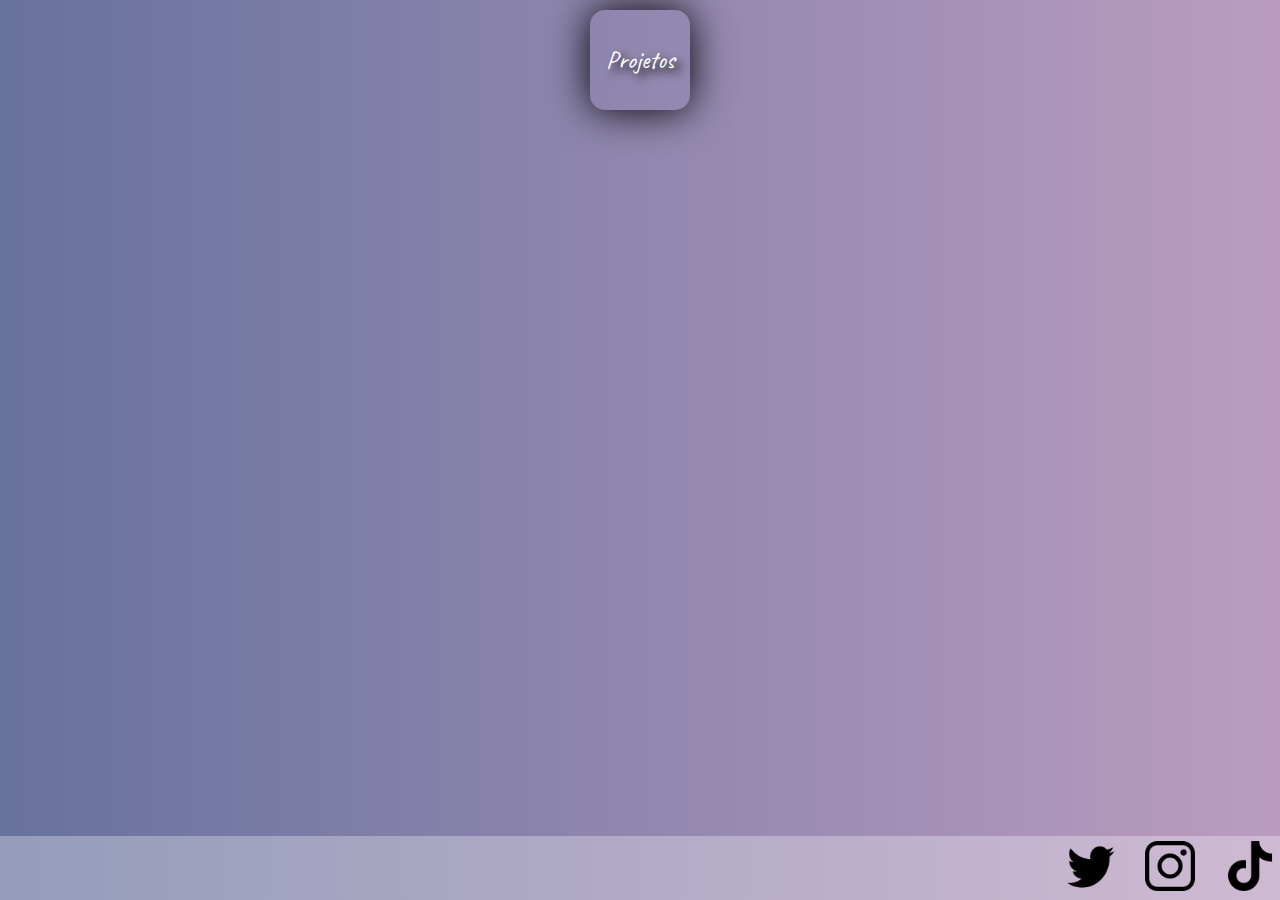
<file: index.html>
<!DOCTYPE html>
<html lang="pt-br">
<head>
    <meta charset="UTF-8">
    <meta name="viewport" content="width=device-width, initial-scale=1.0, maximum-scale=1.0, user-scalable=no">
    <title>Kailes2 - welcome</title>

    <!-- Pegando fonts do fonts.google.com -->

    <link rel="preconnect" href="https://fonts.googleapis.com">
    <link rel="preconnect" href="https://fonts.gstatic.com" crossorigin>
    <link href="https://fonts.googleapis.com/css2?family=Caveat:wght@400..700&family=Madimi+One&display=swap" 
    rel="stylesheet">

    <!-- Encontrando o arquivo css e o faficon-->

    <link rel="stylesheet" href="src/css/index.css">
    <link rel="shortcut icon" href="./assets/ico/cup-hot-fill.svg" type="image/x-icon">
    
</head>
<body>
    <main>
        <!-- Criando a caixa de projetos -->
        
        <div class="box-projetos" onclick="aumentarEDiminuirBoxProjetos()">
            <a href="https://github.com/kaileS2?tab=repositories" class="github-link" hidden>
                <div class="github-box"></div>
                <span class="github-text">Github</span>
            </a>
            <span class="text-projetos">Projetos</span>
        </div>
        
    </main> 
    <footer>
        <!-- Criando a barra de informações -->
        <nav>
            <div class="barra-infos">
                    
                <a href="https://twitter.com/astolfozinn" target="_blank">
                    <img src="assets/imgs/logo-twitter.png" class="logo-twitter" alt="logo-twitter">
                </a>

                <a href="https://instagram.com/astolfozinn_" target="_blank">
                    <img src="./assets/imgs/logo-instagram.png" class="logo-instagram" alt="logo-insta">
                </a> 

                <a href="https://tiktok.com/@astolfos2" target="_blank">
                    <img src="./assets/imgs/logo-tiktok.png" class="logo-tiktok" alt="logo-tiktok">
                </a>

            </div>
        </nav>
    </footer>

    <!-- Verificando se a pessoa tem o JavaScript habilitado no navegador, e pegando o arquivo js-->
    <noscript class="alert-noscript">JavaScript está desabilitado no seu navegador. Você irá ter alguns problemas para utilizar o site.</noscript>
    <script src="./src/js/index.js"></script>
</body>
</html>
</file>
<file: src/css/index.css>
* {
  margin: 0;
  padding: 0;
}

body {
  background: linear-gradient(to right, #67729D, #BB9CC0);
  font-optical-sizing: auto;
  overflow: hidden;
  user-select: none;
  zoom: none;
}

@media only screen and (max-width: 768px) {
  body {
    background-size: cover;
  }

  div.box-projetos {
    width: 80%;
    height: 150px;
    border-radius: 10px;
  }

  span.text-projetos {
    font-family: "Caveat", cursive, sans-serif;
    font-size: 20px;
  }

  div.barra-infos {
    padding: 10px;
  }
}

div.box-projetos {
  background: transparent;
  display: flex;
  align-items: center;
  justify-content: space-around;
  width: 100px;
  height: 100px;
  margin: 10px auto;
  border-radius: 15px;
  transition: all 0.5s;
  box-shadow: 0px 0px 40px #000;
}

div.github-box {
  position: relative;
  display: flex;
  align-items: center;
  justify-content: space-around;
  background: transparent;
  width: 70px;
  height: 70px;
  margin: 10px auto;
  box-shadow: 0px 0px 16px#000;
  border-radius: 10px;
  transition: all 0.5s;
}

span.github-text {
  font-family: "Caveat", cursive, sans-serif;
  color: #fff;
  position: relative;
  left: 5px;
  font-size: 25px;
  font-style: normal;
  transition: all 0.5s;
}
span.text-projetos {
  font-family: "Caveat", cursive, sans-serif;
  position: absolute;
  font-size: 25px;
  font-style: normal;
  color: #fff;
  text-shadow: 5px 5px 9px #000;
  transition: all 0.5s;
}

span.text-projetos:hover {
  font-size: 30px;
}

div.box-projetos:hover {
  width: 105px;
  height: 105px;
  border-radius: 30px;
  box-shadow: 0px 0px 30px #000;
}

div.github-box:hover {
  width: 80px;
  height: 80px;
  border-radius: 25px;
}

span.github-text:hover {
  font-size: 30px;
}

a.github-link {
  text-decoration: none;
}

a.link-projetos {
  display: inline-block;
  text-decoration: none;
}

div.barra-infos {
  position: fixed;
  bottom: 0;
  left: 0;
  right: 0;
  padding: 5px;
  background: rgba(255, 255, 255, 0.3);
  color: #000;
  font-weight: 30px;
  display: flex;
  justify-content: end;
  align-items: center;
  gap: 30px;
  transition: all 0.5s;
}

div.barra-infos:hover {
  padding: 9px;
}

img.logo-twitter,
img.logo-instagram,
img.logo-tiktok {
  height: 50px;
  width: 50px;
  transition: all 0.5s;
}

img.logo-twitter:hover,
img.logo-instagram:hover,
img.logo-tiktok:hover {
  height: 60px;
  width: 60px;
}

noscript.alert-noscript {
  font-size: 20px;
}
</file>
